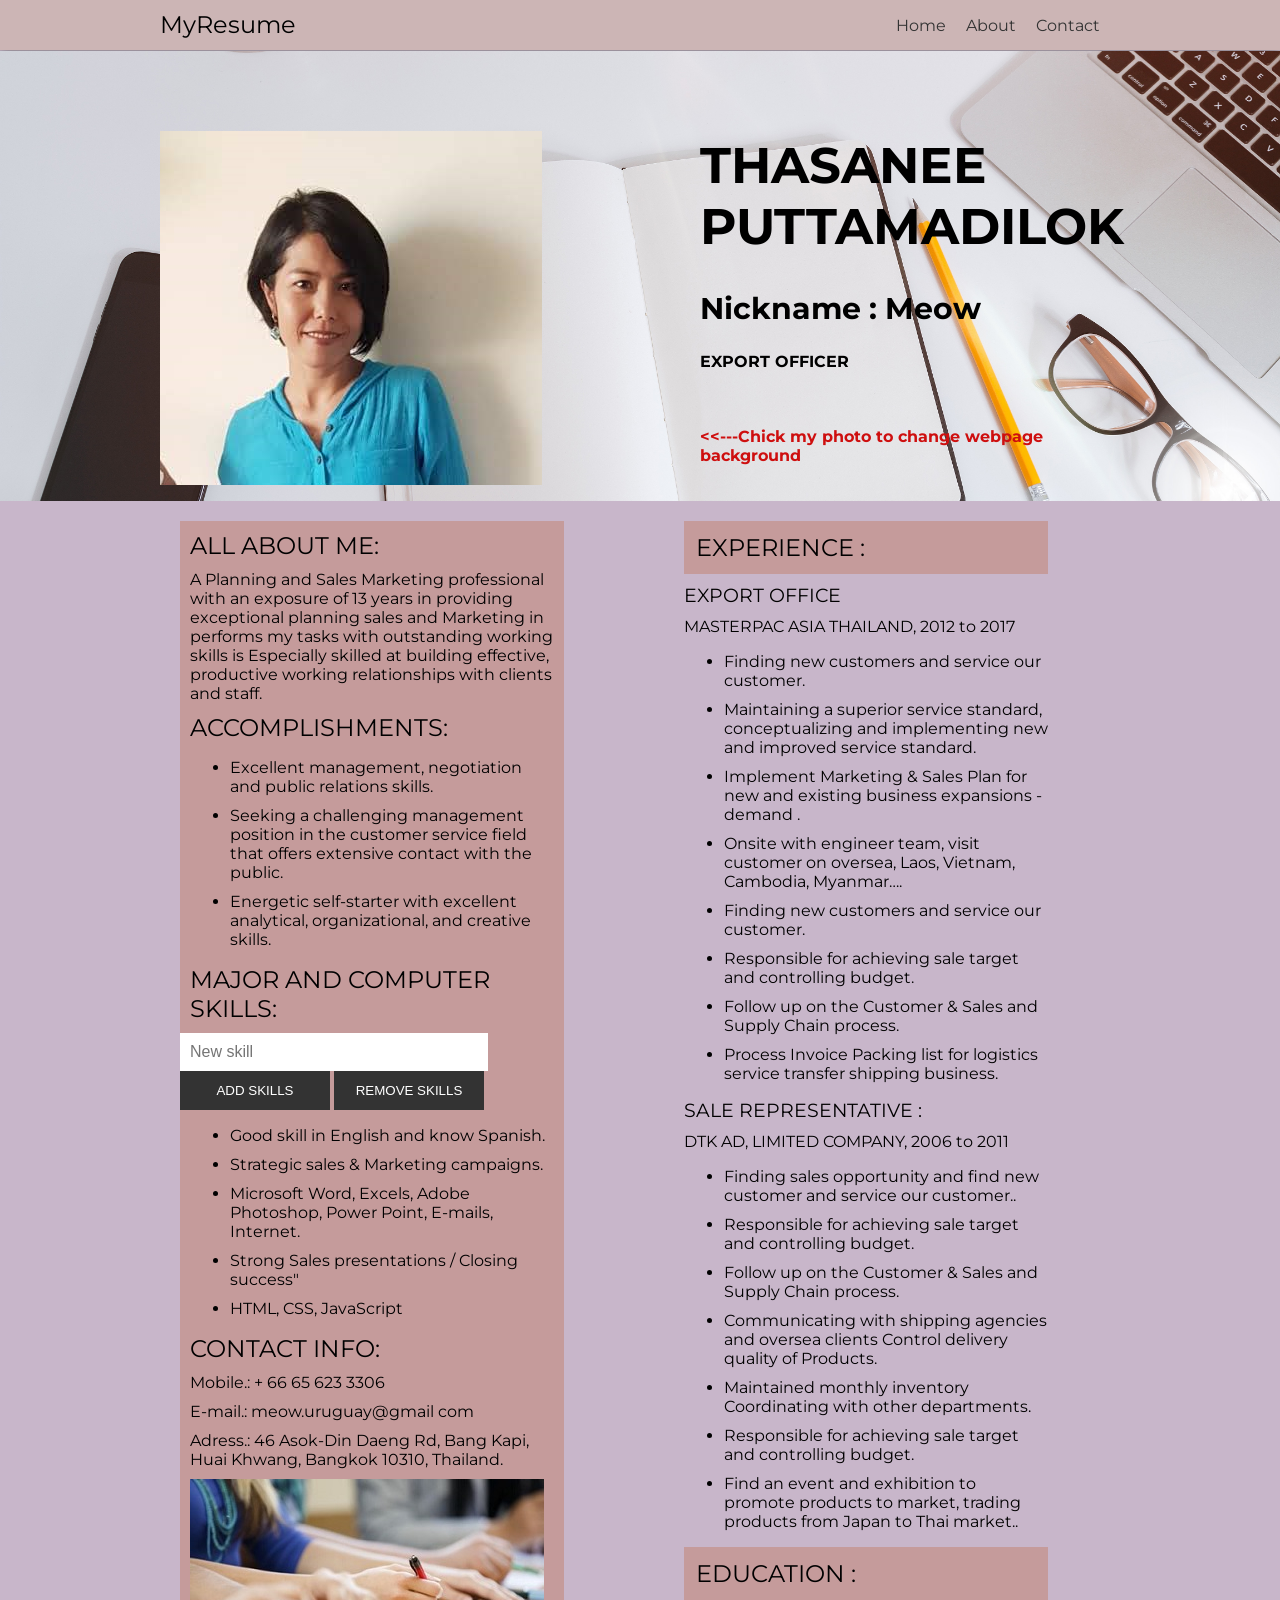
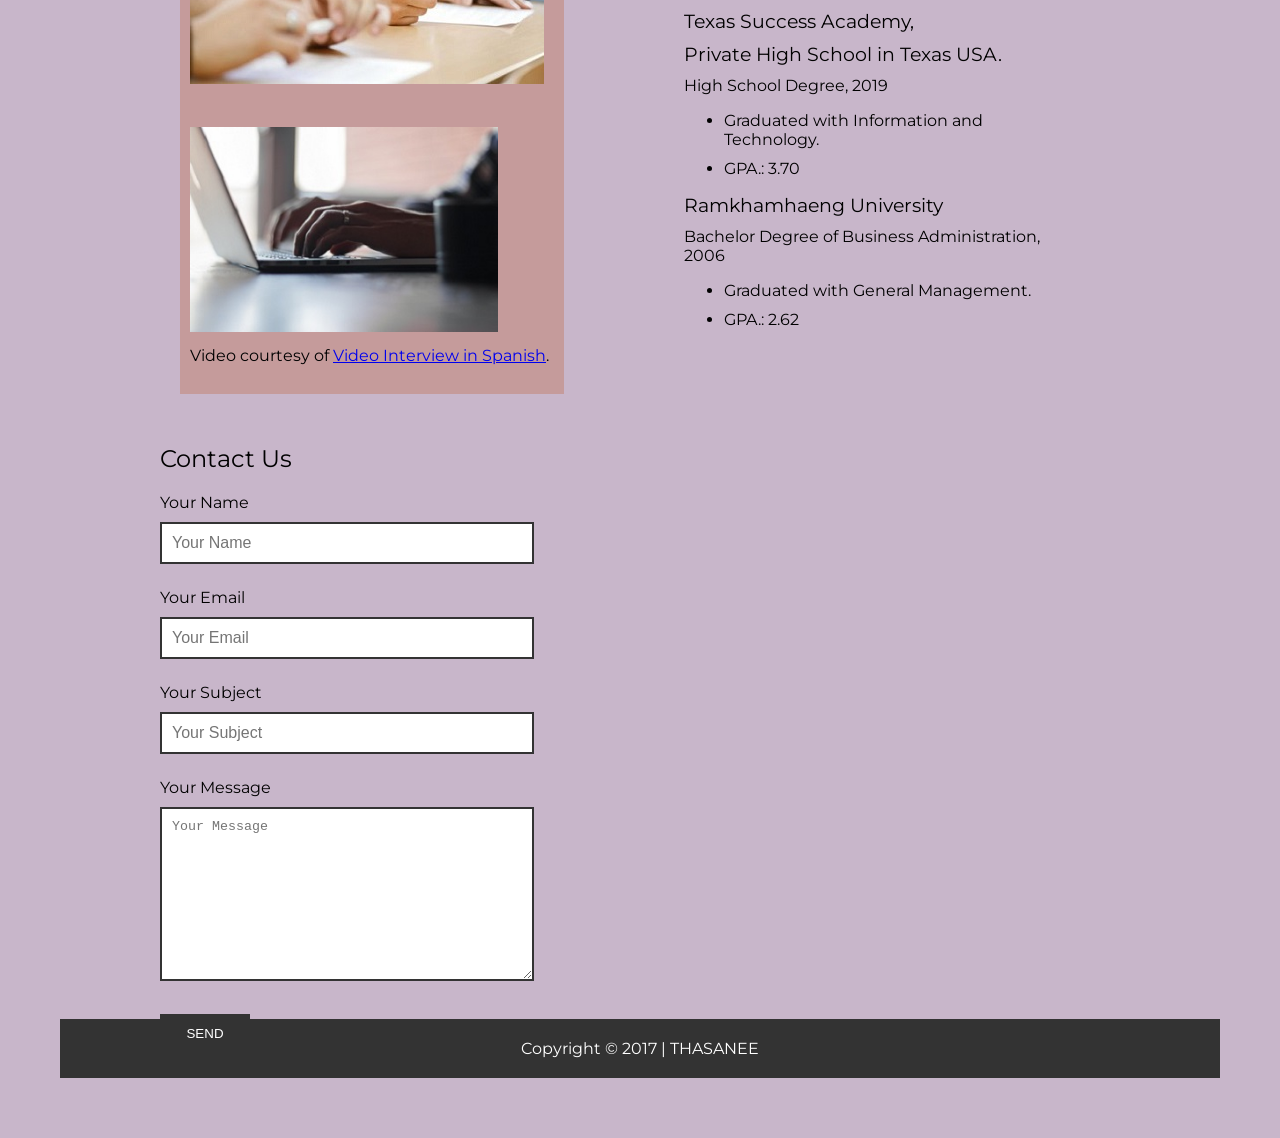
<file: CodeCamp4-Final-Project/index.html>
<!DOCTYPE html>
<html lang="en-US">
<head>

        <meta charset="UTF-8">
        <meta name="viewport" content="width=device-width, initial-scale=1.0">
        <meta http-equiv="X-UA-Compatible" content="ie=edge">
    
        <title>MyResume</title>
    </head>
        <link href="https://fonts.googleapis.com/css?family=Montserrat:400,700" rel="stylesheet">
        <link rel="stylesheet" href="css/stly.css">
    <body>
            <style>
                    body {
                      background-color: rgb(200, 182, 202);
                      color: black;
                    }
                    
                    /* On screens that are 992px wide or less, the background color is blue */
                    @media screen and (max-width: 992px) {
                      body {
                        background-color: rgb(88, 86, 88);
                        color: white;
                      }
                    }
                    
                    /* On screens that are 600px wide or less, the background color is olive */
                    @media screen and (max-width: 600px) {
                      body {
                        background-color: olive;
                        color: white;
                      }
                    }
                    </style>

    <div class="menubar">
        <div class="container">
                <div class="logo">
                    <h1>MyResume</h1>
                </div>
                <ul class="menu">
                    <li>
                        <a href="#">Home</a>
                    </li>                    
                    <li>
                        <a href="#">About</a>
                    </li>                    
                    <li>
                        <a href="#">Contact</a>
                    </li>
                </ul>
            </div>
        </div>
        <div class="clearfix"></div>
    
    <div class="header">
        <div class="container">
                
                <img id="changeColor" src="img/Photoinfo.png" title="Click to change webpage color" alt=" style="style="max-width:100%;height:auto;">
                <script>
                 const changeColor = document.getElementById('changeColor'),
                        colors      = ['pink', 'green', 'grey','tan'];
                        let   colorIndex  = 0;

                        changeColor.addEventListener('click', () => {
                        document.body.style.backgroundColor = colors[colorIndex];      
                        colorIndex = (colorIndex + 1) % colors.length
                        });
                </script>             

                <div class="header_area">
                
                    <h1 id="changename" onclick="mynameFunction()" title="Click on the name to change!">THASANEE    PUTTAMADILOK</h1>
                   
                    <script>
                    function mynameFunction() {
                    var name;
                    var username = prompt("Please enter the name:", "Thasanee Puttamadilok");
                    if (username == null || username == "") {
                    name = "User cancelled the prompt.";
                    } else {
                    name = username;
                    }
                    document.getElementById("changename").innerHTML = name;
                     }
                    </script>

                    <h2 >Nickname : Meow</h2>
                    <h3 >EXPORT OFFICER<h3>
                    <br>
        
                    <h4><<---Chick my photo to change webpage background</h3>
                </div>
            </div>
        </div>

        <section class="aboutMe" >
                <div class="container">
                <div class="aboutMe_area">
                    <div class="aboutMe_text">
                     <div class="column1">
                    <div class="row">
                                               
                    <h2 >ALL ABOUT ME:</h2>
                    <p >A Planning and Sales Marketing professional with an exposure of 13 years in providing exceptional planning sales and Marketing in performs my tasks with outstanding working skills is Especially skilled at building effective, productive working relationships with clients and staff. </p>
                    <h2>ACCOMPLISHMENTS:</h2>
                    <ul>
      
                        <li>Excellent management, negotiation and public relations skills. </li>
                        <li>Seeking a challenging management position in the customer service field that offers extensive contact with the public.</li>
                        <li>Energetic self-starter with excellent analytical, organizational, and creative skills.</li>
                      </ul>  
                                
                      <h2>MAJOR AND COMPUTER SKILLS:</h2>

                      <input type="text" id="myInput" placeholder="New skill">
                      <br></br>
                      <button onclick="newElement()" class="addBtn">Add Skills</button>
                      <button onclick="removeFromList()" class="addBtn">REMOVE SKILLS</button>
                      <br>
                     
                    <ul id="myUL">
                      <li>Good skill in English and know Spanish.</li>
                      <li>Strategic sales & Marketing campaigns.</li>
                      <li>Microsoft Word, Excels, Adobe Photoshop, Power Point, E-mails, Internet.</li>
                      <li>Strong Sales presentations / Closing success"</li>
                      <li>HTML, CSS, JavaScript</li>                                 
                 </ul>

                 <script>
                        // Create a new list item when clicking on the "Add" button
                               function newElement() {
                                   var li = document.createElement("li");
                                   var inputValue = document.getElementById("myInput").value;
                                   var t = document.createTextNode(inputValue);
                                   li.appendChild(t);
                                   if (inputValue === '') {
                                       alert("You must write something!");
                                   } else {
                                       document.getElementById("myUL").appendChild(li);
                                   }
                                   document.getElementById("myInput").value = "";

                                    }
        
                                   function removeFromList(){
                                       var list = document.getElementById("myUL");
                                        list.removeChild(list.childNodes[0]);
                                    }
                           </script>

                      <h2 >CONTACT INFO:</h2>
                      <P>Mobile.: + 66 65 623 3306</P>
                      <P>E-mail.: meow.uruguay@gmail com</p>
                      <P>Adress.: 46 Asok-Din Daeng Rd, Bang Kapi, Huai Khwang, Bangkok 10310, Thailand.</P>
                      <p><img src="img/ed.jpg" alt=" style="style="max-width:400px;height:205px;"></p>  
                      <br>
                      <p><img src="img/bgwork.jpg" alt=" style="style="max-width:400px;height:205px;"></p>  
                      <p>

                          <p>
                          Video courtesy of 
                          <a href="https://www.youtube.com/watch?v=lgT_XvJgPNs&t=8s" target="_blank">Video Interview in Spanish</a>.
                          </p> 
                          <br>
                            </div>
                             </div>
                            </div>
                        </div>
                     </div>     
                </section>
                
                <section class="experienc">
                        <div class="container">
                            <div class="experience_area">
                                <div class="experience_text">
                                  <div class="column2">
                                   <div id="bg">
                     <h2>EXPERIENCE  : </h2></div>
                           
                     <h3 >EXPORT OFFICE</h3>
                        <h4>MASTERPAC ASIA THAILAND,  2012  to 2017 </h4>
                             <ul>
                                <li>Finding new customers and service our customer.</li>
                                <li>Maintaining a superior service standard, conceptualizing and implementing new and improved service standard.</li>
                                <li>Implement Marketing & Sales Plan for new and existing business expansions - demand .</li>
                                <li>Onsite with engineer team, visit customer on oversea, Laos, Vietnam, Cambodia, Myanmar….</li>
                                <li>Finding new customers and service our customer.</li>
                                <li>Responsible for achieving sale target and controlling budget.</li>
                                <li>Follow up on the Customer & Sales and Supply Chain process.</li>
                                <li>Process Invoice Packing list for logistics service transfer shipping business.</li>
                                </ul>  
                                <h3>SALE REPRESENTATIVE :</h3>
                                <h4>DTK AD, LIMITED COMPANY,  2006 to 2011 </h4>

                    <ul>
                        <li>Finding sales opportunity and find new customer and service our customer..</li>
                        <li>Responsible for achieving sale target and controlling budget.</li>
                        <li>Follow up on the Customer & Sales and Supply Chain process.</li>
                        <li>Communicating with shipping agencies and oversea clients Control delivery quality of Products.</li>
                        <li>Maintained monthly inventory Coordinating with other departments.</li>
                        <li>Responsible for achieving sale target and controlling budget.</li>
                        <li>Find an event and exhibition to promote products to market, trading products from Japan to Thai market..</li>
                      </ul> 
                      <div id="bg">
                      <h2>EDUCATION : </h2></div>
                    <h3>Texas Success Academy,</h3>
                    <h3>Private High School in Texas USA.</h3>
                    <h4>High School Degree, 2019 </h4>
                    <ul>
                    <li>Graduated with Information and Technology.</li>
                    <li>GPA.: 3.70 </li> 
                    </ul>
                    <h3>Ramkhamhaeng University</h3>
                    <h4>Bachelor Degree of Business Administration, 2006 </h4>
                    <ul>
                    <li>Graduated with General Management.</li>
                    <li>GPA.: 2.62 </li>
            
                        </ul> 
                    
                     
                    </div>
                </div> 
             </div>
            </div>
        </section>

        <div class="clearfix"></div>

        <section class="container">

            <div class="contact">
                <div class="contact_area">
                    <h1>Contact Us</h1>
                    <form>
                        <label>Your Name</label><br>
                        <input type="text" placeholder="Your Name"><br></br></br>
                        </br><label>Your Email</label><br>
                        <input type="email" placeholder="Your Email"><br><br></br></br>
                        <label>Your Subject</label><br>
                        <input type="text" placeholder="Your Subject"><br><br></br></br>
                        <label>Your Message</label><br>
                        <textarea name="" id="" cols="30" rows="10" placeholder="Your Message"></textarea><br><br>
                        <button>send</button><br>
                    </form>
                </div>
            </div>
        </section>

        <footer>
                <p>Copyright &copy; 2017 | THASANEE</p>
        </footer>   
        
        

</body>
</html>
</file>
<file: CodeCamp4-Final-Project/css/stly.css>
body {
    margin: 0;
    padding: 0;
    font-family: 'Montserrat', sans-serif;

}
.clearfix {
    clear: both;
}
body {
    background-color: rgb(200, 182, 202);
    color: black;
  }
  
  /* On screens that are 992px wide or less, the background color is blue */
  @media screen and (max-width: 992px) {
    body {
      background-color: rgb(88, 86, 88);
      color: white;
    }
  }
  
  /* On screens that are 600px wide or less, the background color is olive */
  @media screen and (max-width: 600px) {
    body {
      background-color: olive;
      color: white;
    }
  }
.container {
    width: 960px;
    margin: 0 auto;

}
.menubar {
    width: 100%;
    height: 50px;
    background: rgb(204, 181, 181);
    box-shadow: 0 0 10px #666;
}  
.menubar .logo{
    float: left;
}  

.menubar h1{
    margin: 0;
    font-size: 24px;
    font-weight: normal;
    padding-top: 10px;
}    
.menubar ul.menu {
    list-style:  none;
    float: right;
}    
.menubar ul.menu li{
    float: left;
    margin-right: 20px; 
}
.menubar ul.menu li a{
    text-decoration: none;
    color: #333;
    border-bottom: 2px solid transparent;
    padding-bottom: 20px;
    transition: all 0.3s ease ;
}
.menubar ul.menu li a:hover{
    border-bottom: 2px solid #333;
    padding-bottom: 0;
    border-bottom: 2px solid rgb(206, 147, 218);
}

.header{
    background: #666 url(../img/Header.jpg) no-repeat;
    background-position: center;
    background-size: cover ;
    width: 100%;
    height: 450px;

}
.header img {
    margin-top: 80px;
    float: left;
    cursor: pointer;
}
.header_area {
    padding-top: 30px;
    text-align: left;
    margin: 20px;
    width: 400px;
    height: 200px;
    float: right;
}

.header_area h1{
    text-align: left;
    font-size: 50px;
    color: #000000;
    cursor: pointer;
}
.header_area h2{
    text-align: left;
    font-size: 30px;
    color: #000000;

}
.header_area h3 { 
    text-align: left;  
    font-size: 16px;
    color: #000000;
}
.header_area h4 { 
     text-align: left;  
     font-size: 16px;
     color: #ce0f0f;
      
}
.clearfix {
    clear: both;
}

.column1 {
    column-count: 1; /* Safari and Chrome */
    -moz-column-count: 1; /* Firefox */
    column-count: 1; /* CSS3 */
    column-width: 500px; 
    background: rgb(197, 155, 155);
  
}
.aboutMe_text{
    padding-top: 100px;
    text-align: center;
    margin: 20px;
    float: right;   
}
 .aboutMe_text {
    text-align: left;
    width: 40%;
    height: 100%;
    float: left;
    margin-left: 10px;
    margin-top: 10px;
    padding: 10px;
 }
 .aboutMe_text h2{
    margin: 10px;
    font-weight: normal;
 }
 .aboutMe_text p{
    margin: 10px;
    font-weight: normal;
 }
.aboutMe_text ul li{
    margin: 10px;
    font-weight: normal;
 }
 .aboutMe_area button{
    padding: 10px;
    flood-opacity: 30px;
    width: 150px;
    background: #333;
    color: #fff;
    border: 2px solid transparent;
    text-transform: uppercase;
    transition: all 0.15s ease;
    cursor: pointer;
}
.aboutMe_area button:hover{
    background: #fff;
    color: #333;
    border: 2px solid #333;
}
    /* Add a "checked" mark when clicked on */
    ul li.checked::before {
        content: '';
        position: absolute;
        border-color: #fff;
        border-style: solid;
        border-width: 0 2px 2px 0;
        top: 10px;
        left: 16px;
        transform: rotate(45deg);
        height: 15px;
        width: 7px;
    }

       /* Style the input */
       input {
        margin: 0;
        border: none;
        border-radius: 0;
        width: 75%;
        padding: 10px;
        float: left;
        font-size: 16px;
    }



 .clearfix {
    content: "";
    display: table;
    clear: both;
 }

 .column2 {
    -webkit-column-count: 1; /* Safari and Chrome */
    -moz-column-count: 1; /* Firefox */
    column-count: 1; /* CSS3 */
    column-width: 600px; 
 
}
.experience_text {
    text-align: left;
    width: 40%;
    float: left;
    margin-left: 80px;
    margin-top: 10px;
}
#bg {
    border: 2px solid rgb(197, 155, 155);;
    margin: 10px;
    background:  rgb(197, 155, 155);;
    background-repeat: no-repeat;
    background-size: 600px auto; 
}
.experience_text h2  {
    margin: 10px;
    font-weight: normal;
}  
.experience_text h3{
    margin: 10px;
    font-weight: normal; 
}
.experience_text h4{
    margin: 10px;
    font-weight: normal; 
}
.experience_text ul li{
    margin: 10px;
    font-weight: normal; 
}

.clearfix:after {
    content: "";
    display: table;
    clear: both;
}

.clearfix {
    clear: both;
}

.contact {
    width: 100%;
    height: 515px;
}
.contact_area h1{
    font-weight: normal;
}
.contact_area input{
    margin: 10px 0;
    border: 2px solid #333;
    width: 350px;
    padding: 10px;
    
}
.contact_area textarea{
    margin: 10px 0;
    border: 2px solid #333;
    width: 350px;
    padding: 10px;
}
.contact_area button{
    padding: 10px;
    width: 90px;
    background: #333;
    color: #fff;
    border: 2px solid transparent;
    text-transform: uppercase;
    transition: all 0.3s ease;
    cursor: pointer;
}
.contact_area button:hover{
    background: #fff;
    color: #333;
    border: 2px solid #333;
}
footer{
    background: #333;
    margin: 60px;
    padding: 20px;
    text-align: center;
    color: #fff;
}
footer p{
    margin: 0;
}
</file>
